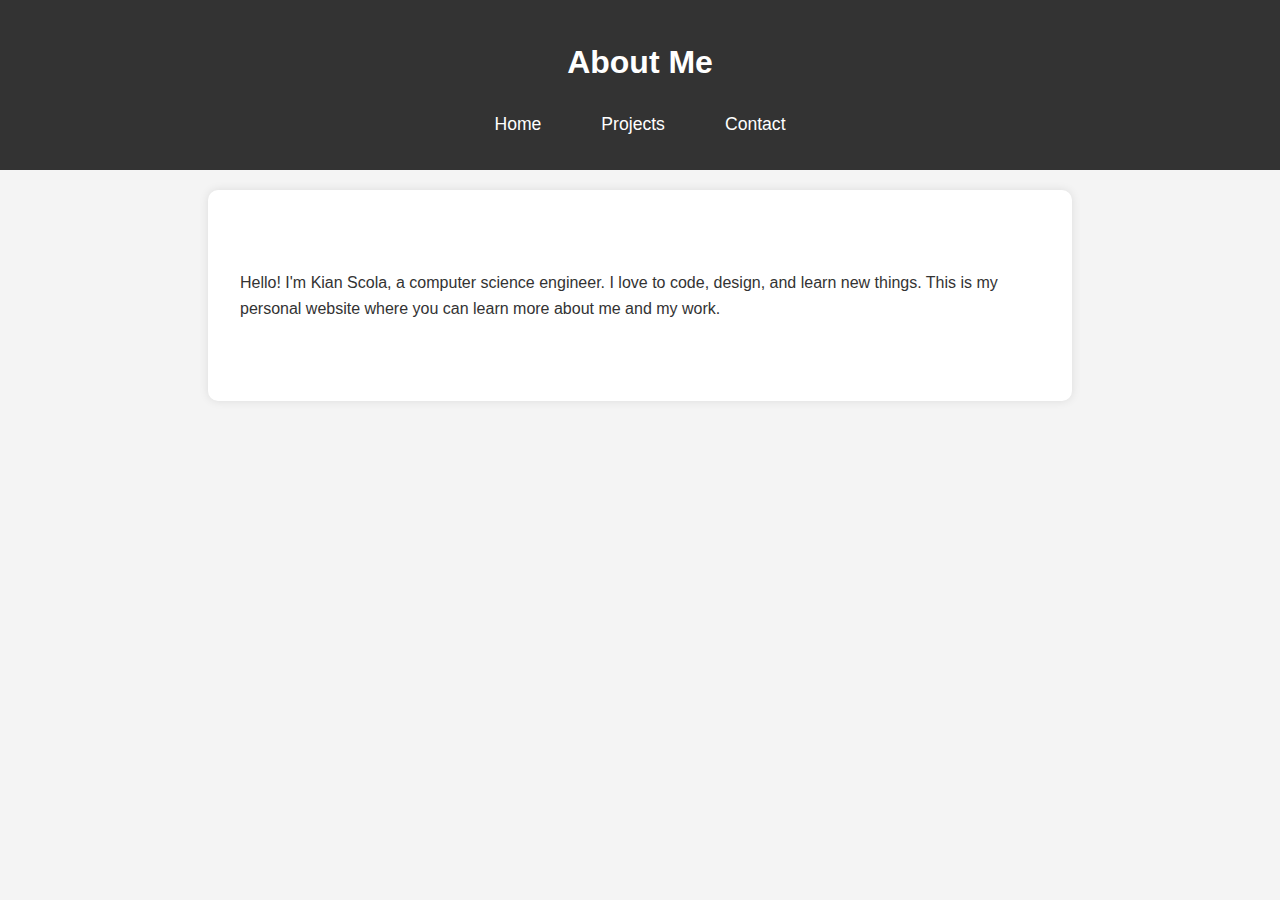
<file: about.html>
<!DOCTYPE html>
<html lang="en">
<head>
    <meta charset="UTF-8">
    <meta name="viewport" content="width=device-width, initial-scale=1.0">
    <link rel="stylesheet" href="styles.css">
</head>
<body>
    <header>
        <h1>About Me</h1>
        <nav>
            <ul>
                <li><a href="index.html">Home</a></li>
                <li><a href="projects.html">Projects</a></li>
                <li><a href="contact.html">Contact</a></li>
            </ul>
        </nav>
    </header>
    <section id="about">
        <p>Hello! I'm Kian Scola, a computer science engineer. I love to code, design, and learn new things. This is my personal website where you can learn more about me and my work.</p>
    </section>
</body>
</html>
</file>
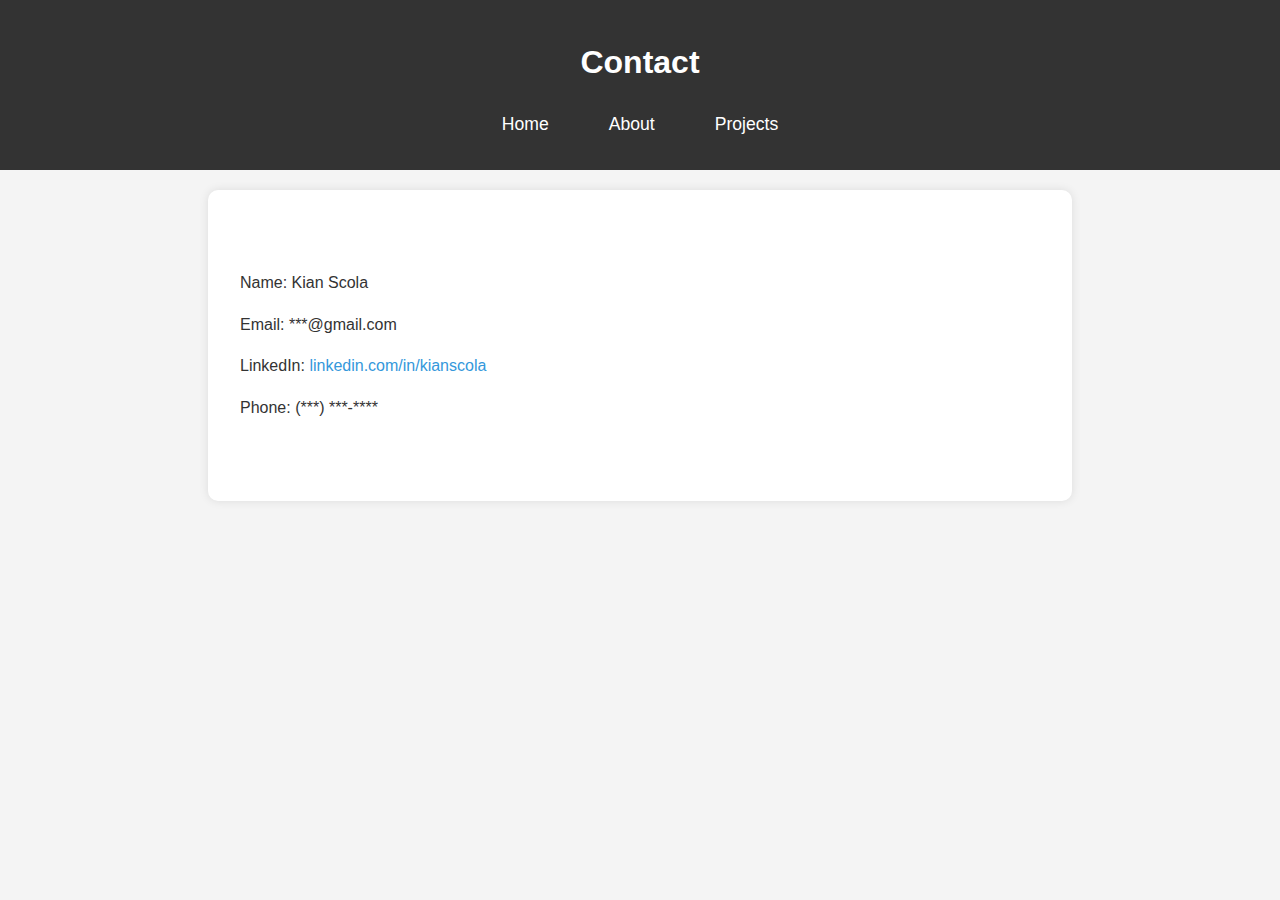
<file: contact.html>
<!DOCTYPE html>
<html lang="en">
<head>
    <meta charset="UTF-8">
    <meta name="viewport" content="width=device-width, initial-scale=1.0">
    <link rel="stylesheet" href="styles.css">
</head>
<body>
    <header>
        <h1>Contact</h1>
        <nav>
            <ul>
                <li><a href="index.html">Home</a></li>
                <li><a href="about.html">About</a></li>
                <li><a href="projects.html">Projects</a></li>
            </ul>
        </nav>
    </header>
    <section id="contact">
        <p>Name: Kian Scola</p>
        <p>Email: ***@gmail.com</p>
        <p>LinkedIn: <a href="https://www.linkedin.com/in/kianscola" target="_blank">linkedin.com/in/kianscola</a></p>
        <p>Phone: (***) ***-****</p>
    </section>
</body>
</html>
</file>
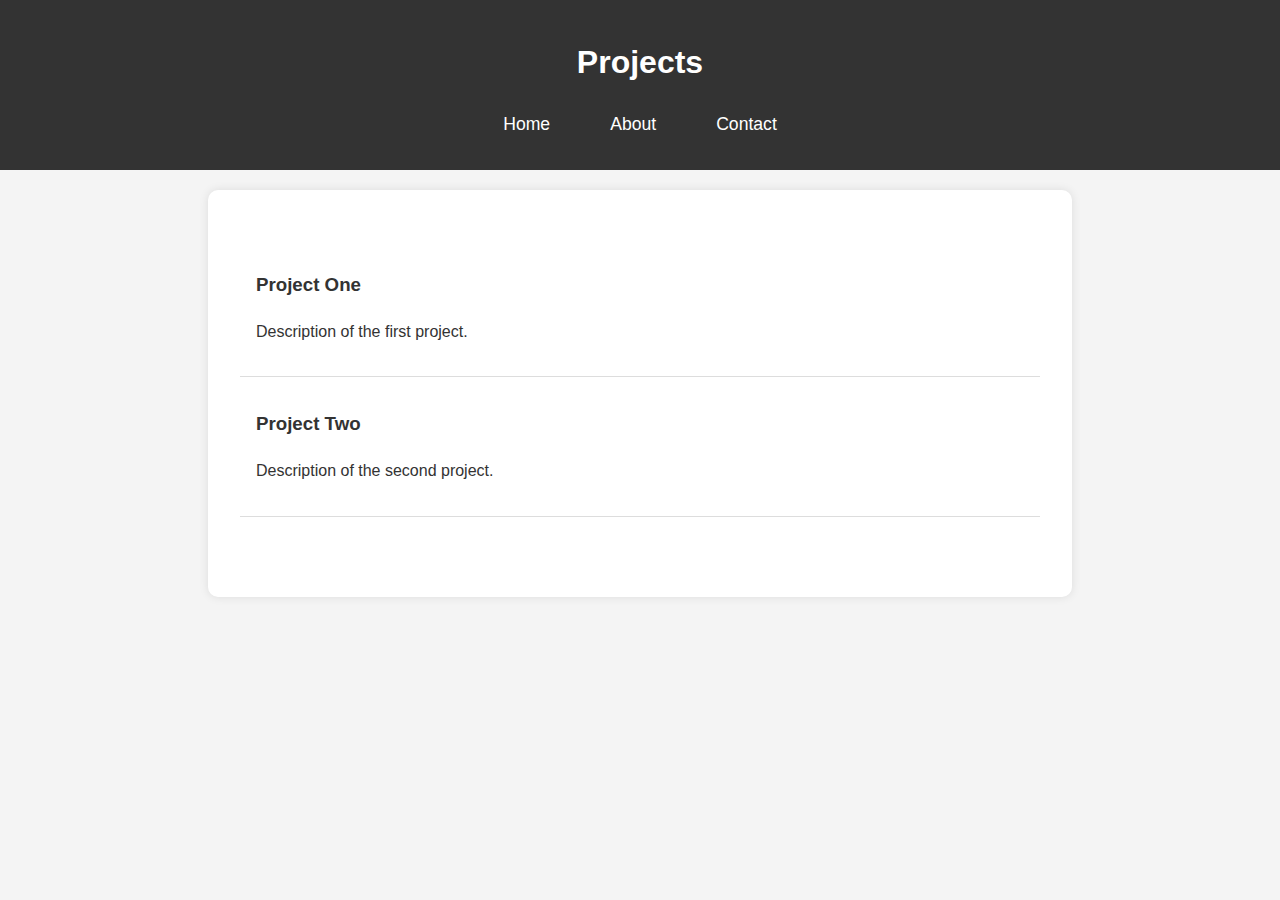
<file: projects.html>
<!DOCTYPE html>
<html lang="en">
<head>
    <meta charset="UTF-8">
    <meta name="viewport" content="width=device-width, initial-scale=1.0">
    <link rel="stylesheet" href="styles.css">
</head>
<body>
    <header>
        <h1>Projects</h1>
        <nav>
            <ul>
                <li><a href="index.html">Home</a></li>
                <li><a href="about.html">About</a></li>
                <li><a href="contact.html">Contact</a></li>
            </ul>
        </nav>
    </header>
    <section id="projects">
        <div class="project">
            <h3>Project One</h3>
            <p>Description of the first project.</p>
        </div>
        <div class="project">
            <h3>Project Two</h3>
            <p>Description of the second project.</p>
        </div>
    </section>
</body>
</html>
</file>
<file: styles.css>
body {
    font-family: 'Helvetica Neue', Helvetica, Arial, sans-serif;
    margin: 0;
    padding: 0;
    line-height: 1.6;
    color: #333;
    background: #f4f4f4;
}

header {
    background: #333;
    color: #fff;
    padding: 1em 0;
    text-align: center;
    position: sticky;
    top: 0;
    width: 100%;
    z-index: 1000;
}

header nav ul {
    list-style: none;
    padding: 0;
    display: flex;
    justify-content: center;
    gap: 20px;
}

header nav ul li {
    margin: 0 10px;
}

header nav ul li a {
    color: #fff;
    text-decoration: none;
    font-size: 1.1em;
    padding: 5px 10px;
    transition: background 0.3s, color 0.3s;
}

header nav ul li a:hover {
    background: #555;
    color: #ddd;
}

section {
    padding: 4em 2em;
    margin: 0 auto;
    max-width: 800px;
    background: #fff;
    box-shadow: 0 0 10px rgba(0, 0, 0, 0.1);
    border-radius: 10px;
    margin-top: 20px;
}

section h1, section h2 {
    text-align: center;
    margin-bottom: 1em;
    color: #333;
}

.project {
    margin-bottom: 1em;
    padding: 1em;
    border-bottom: 1px solid #ddd;
}

.project h3 {
    margin-top: 0;
}

a {
    color: #3498db;
    text-decoration: none;
}

a:hover {
    text-decoration: underline;
}
</file>
